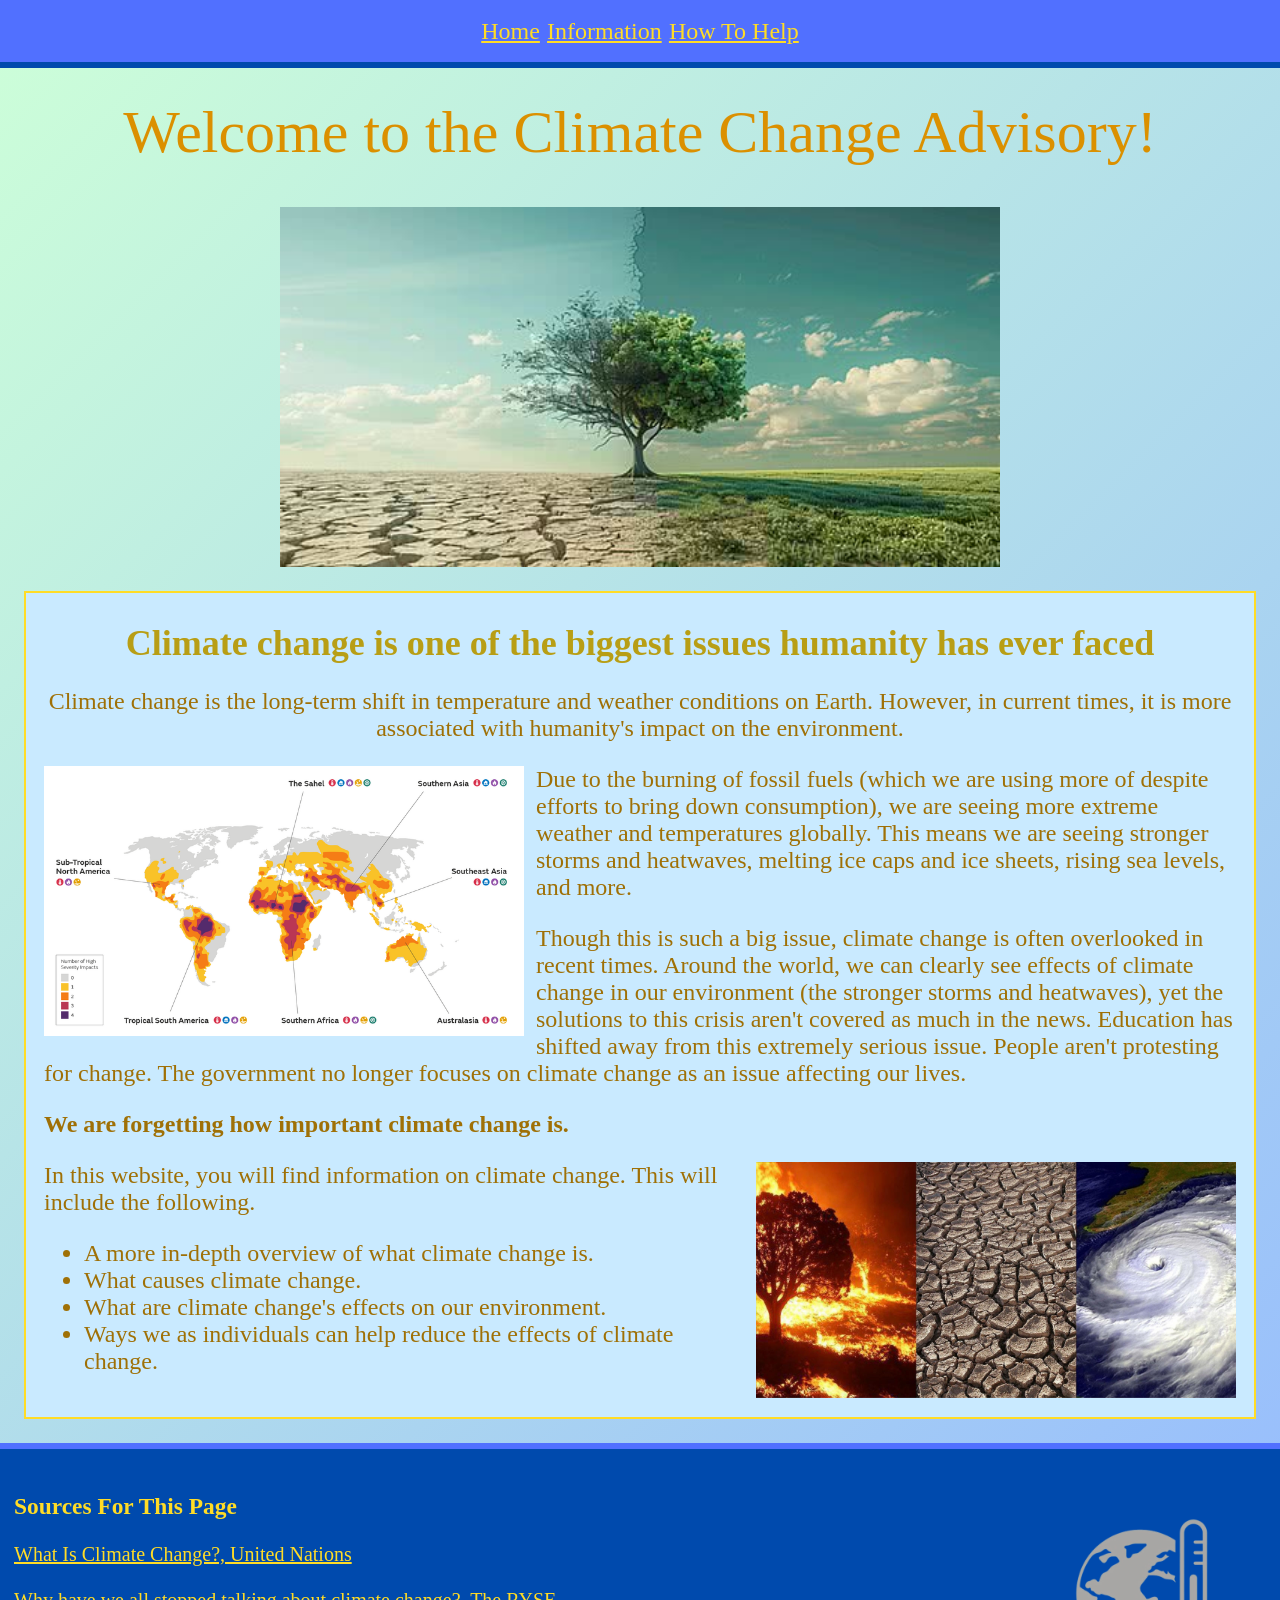
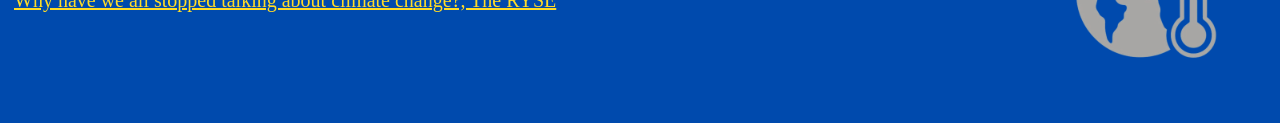
<file: index.html>
<!DOCTYPE html>
<html lang="en">
<head>

    <meta charset="UTF-8">
    <title>Climate Change Advisory</title>
    <link rel="stylesheet" href="style.css">

</head>
<body>

<!-- The topbar div here is what creates the navigation bar at the top of the page -->
<div class="topbar">
    <a href="index.html">Home</a>
    <a href="information.html">Information</a>
    <a href="how_to_help.html">How To Help</a>
</div>

<!-- The content class below is part of a flexbox method that pushes the footer to the bottom of the page -->
<div class="content">

    <h1>Welcome to the Climate Change Advisory!</h1>
    <img src="images/climate-change-symbol.jpg" alt="Image Symbolising Climate Change" class="main-image">

    <!-- The info class here is what creates the information container seen on the website -->
    <div class="info">

        <!-- The blocks of HTMl below was created for easier viewing -->

        <!-- The hook class gives a strong hook to draw in users of the website, and the extra-info elaborates a bit more on the hook's statement -->
        <h2 class="hook">Climate change is one of the biggest issues humanity has ever faced</h2>
        <p class="extra-info">Climate change is the long-term shift in temperature and weather conditions on Earth. However, in current times, it is more associated with humanity's impact on the environment.</p>

        <!-- This block gives some information on climate change, and why this website was made -->
        <img src="images/global-impacts.png" alt="Map predicting climate changes' impact" class="left-images">
        <p>Due to the burning of fossil fuels (which we are using more of despite efforts to bring down consumption), we are seeing more extreme weather and temperatures globally. This means we are seeing stronger storms and heatwaves, melting ice caps and ice sheets, rising sea levels, and more.</p>
        <p>Though this is such a big issue, climate change is often overlooked in recent times. Around the world, we can clearly see effects of climate change in our environment (the stronger storms and heatwaves), yet the solutions to this crisis aren't covered as much in the news. Education has shifted away from this extremely serious issue. People aren't protesting for change. The government no longer focuses on climate change as an issue affecting our lives.</p>
        <p><strong>We are forgetting how important climate change is.</strong></p>

        <!-- This block gives an overview of what to expect from this website -->
        <img src="images/climate-change-effects.jpeg" alt="Image showing effects of climate change" class="right-images">
        <!-- The paragraph below would sometimes be squashed between the left and right images, so the id here is to add a CSS code to fix that -->
        <p id="overview-paragraph">In this website, you will find information on climate change. This will include the following.</p>
        <ul>
            <li>A more in-depth overview of what climate change is.</li>
            <li>What causes climate change.</li>
            <li>What are climate change's effects on our environment.</li>
            <li>Ways we as individuals can help reduce the effects of climate change.</li>
        </ul>

    </div>

</div>

<!-- The footer tag is used here as it suits the situation better than another div -->
<footer>

    <!-- The separation in paragraphs here is to show how the logo is a separate element from the sources -->

    <img src="images/climate-change-logo-transparent.png" alt="climate change logo" class="logo">

    <!-- Using target="_blank" makes sure that the source links open in a new tab, to prevent frustration from having to constant use the back arrows to return to the website -->
    <!-- The double <br> after every link ensures there is a space between each link, which improves readability -->
    <h3>Sources For This Page</h3>
    <a href="https://www.un.org/en/climatechange/what-is-climate-change" target="_blank">What Is Climate Change?, United Nations</a> <br> <br> <!-- the two breaks at the end of each link is to separate them, so that they're easier to view. -->
    <a href="https://www.theryse.org/post/why-have-we-all-stopped-talking-about-climate-change" target="_blank">Why have we all stopped talking about climate change?, The RYSE</a> <br> <br>

</footer>

</body>
</html>
</file>
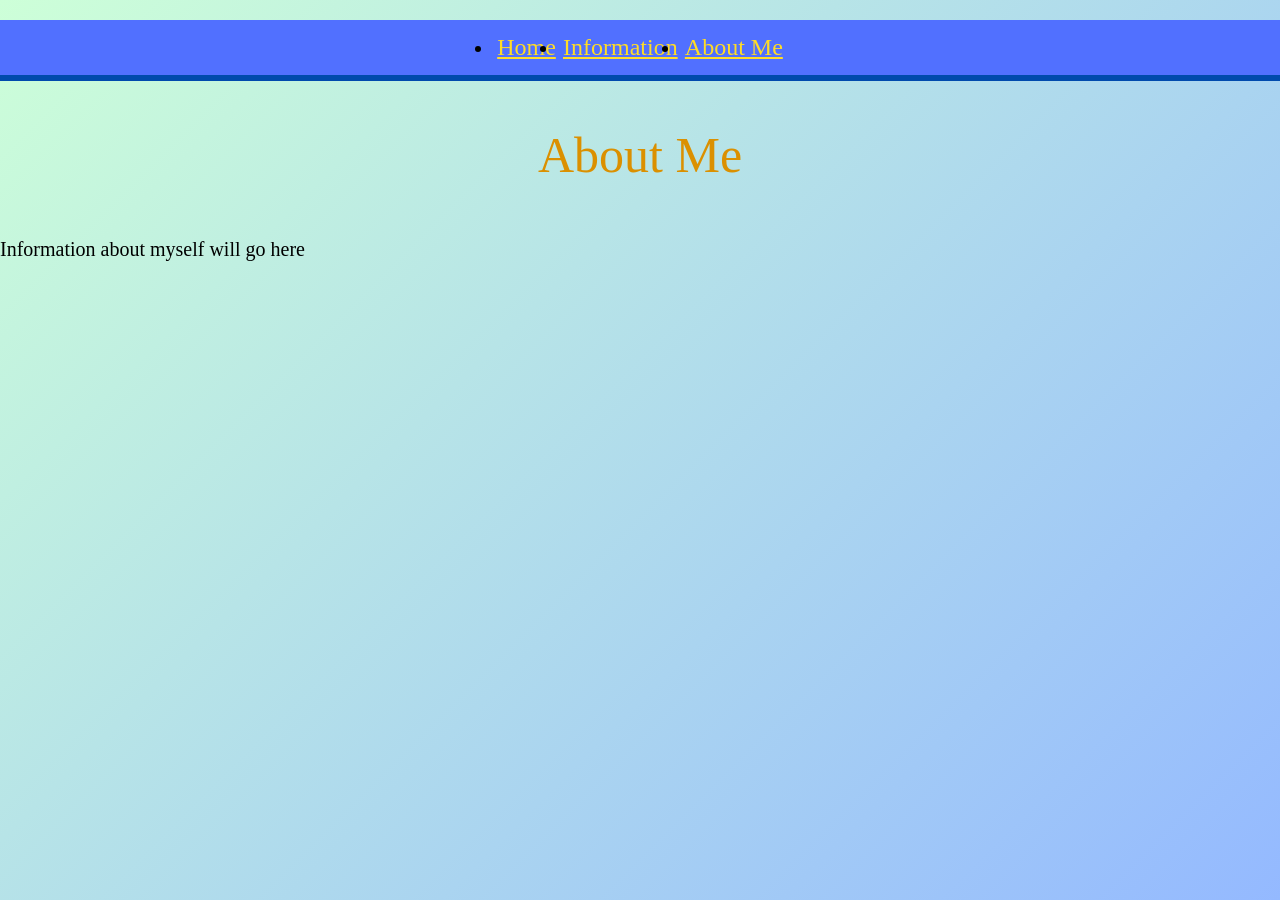
<file: about_me.html>
<!DOCTYPE html>
<html lang="en">
<head>

    <meta charset="UTF-8">
    <title>Environmental Advisory</title>
    <link rel="stylesheet" href="style.css">

</head>
<body>

<ul class="topbar">
    <li> <a href="index.html">Home</a> </li>
    <li> <a href="information.html">Information</a> </li>
    <li> <a href="about_me.html">About Me</a> </li>
</ul>

<h1 class="main_heading">About Me</h1>

<div class="main_info">
   <p>Information about myself will go here</p>
</div>

</body>
</html>
</file>
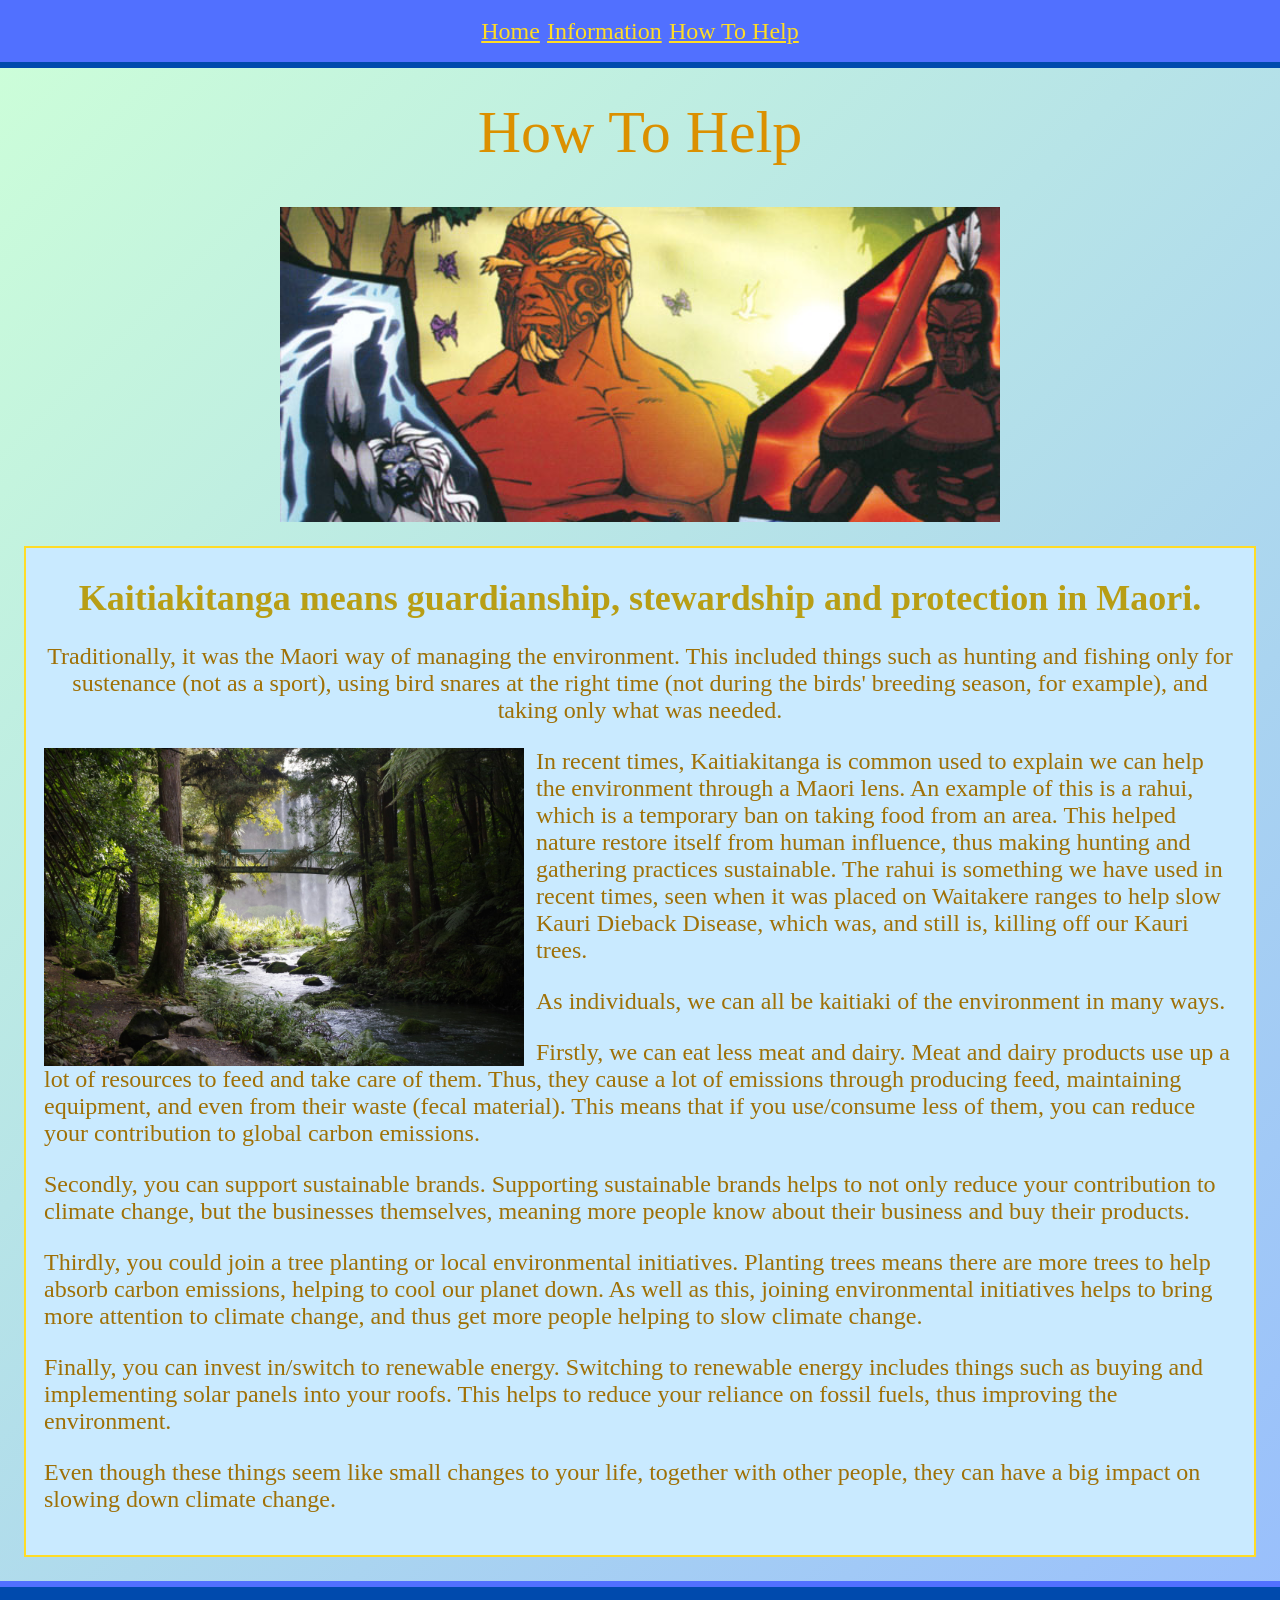
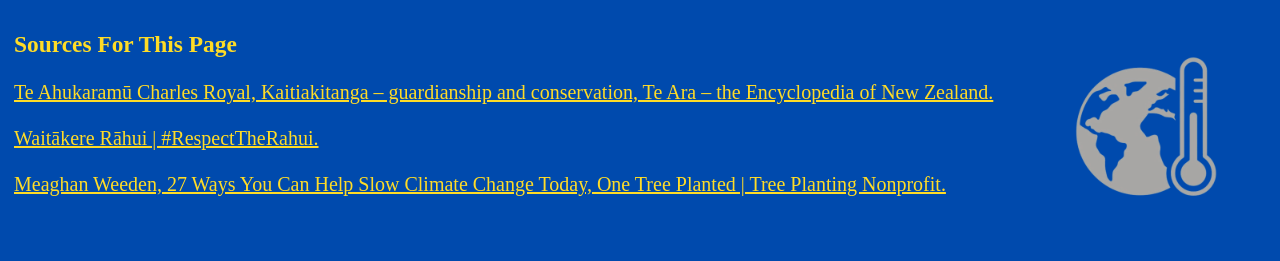
<file: how_to_help.html>
<!DOCTYPE html>
<html lang="en">
<head>

    <meta charset="UTF-8">
    <title>Climate Change Advisory</title>
    <link rel="stylesheet" href="style.css">

</head>
<body>

<!-- The topbar div here is what creates the navigation bar at the top of the page -->
<div class="topbar">
    <a href="index.html">Home</a>
    <a href="information.html">Information</a>
    <a href="how_to_help.html">How To Help</a>
</div>

<!-- The content class below is part of a flexbox method that pushes the footer to the bottom of the page -->
<div class="content">

    <h1>How To Help</h1>
    <img src="images/gods-of-the-natural-world.jpg" alt="Artwork Representing Maori Gods" class="main-image">

    <!-- The info class here is what creates the information container seen on the website -->
    <div class="info">

        <!-- The three blocks of HTMl below was created for easier viewing -->

        <!-- As I use the hook and extra-info a second time on this page, the class attribute is needed here -->
        <h2 class="hook"> Kaitiakitanga means guardianship, stewardship and protection in Maori. </h2>
        <p class="extra-info">Traditionally, it was the Maori way of managing the environment. This included things such as hunting and fishing only for sustenance (not as a sport), using bird snares at the right time (not during the birds' breeding season, for example), and taking only what was needed.</p>
        <img src="images/kaitiakitanga-scaled.jpeg" alt="image of Kaitiakitanga" class="left-images">
        <p>In recent times, Kaitiakitanga is common used to explain we can help the environment through a Maori lens.  An example of this is a rahui, which is a temporary ban on taking food from an area. This helped nature restore itself from human influence, thus making hunting and gathering practices sustainable. The rahui is something we have used in recent times, seen when it was placed on Waitakere ranges to help slow Kauri Dieback Disease, which was, and still is, killing off our Kauri trees.</p>

        <!-- this block is about how to help stop climate change -->
        <p>As individuals, we can all be kaitiaki of the environment in many ways.</p>
        <p>Firstly, we can eat less meat and dairy. Meat and dairy products use up a lot of resources to feed and take care of them. Thus, they cause a lot of emissions through producing feed, maintaining equipment, and even from their waste (fecal material). This means that if you use/consume less of them, you can reduce your contribution to global carbon emissions.</p>
        <p>Secondly, you can support sustainable brands. Supporting sustainable brands helps to not only reduce your contribution to climate change, but the businesses themselves, meaning more people know about their business and buy their products.</p>
        <p>Thirdly, you could join a tree planting or local environmental initiatives. Planting trees means there are more trees to help absorb carbon emissions, helping to cool our planet down. As well as this, joining environmental initiatives helps to bring more attention to climate change, and thus get more people helping to slow climate change.</p>
        <p>Finally, you can invest in/switch to renewable energy. Switching to renewable energy includes things such as buying and implementing solar panels into your roofs. This helps to reduce your reliance on fossil fuels, thus improving the environment.</p>
        <p>Even though these things seem like small changes to your life, together with other people, they can have a big impact on slowing down climate change.</p>

    </div>

</div>

<!-- The footer tag is used here as it suits the situation better than another div -->
<footer>

    <!-- The separation in paragraphs here is to show how the logo is a separate element from the sources -->

    <img src="images/climate-change-logo-transparent.png" alt="climate change logo" class="logo">

    <!-- Using target="_blank" makes sure that the source links open in a new tab, to prevent frustration from having to constant use the back arrows to return to the website -->
    <!-- The double <br> after every link ensures there is a space between each link, which improves readability -->
    <h3>Sources For This Page</h3>
    <a href="https://teara.govt.nz/en/kaitiakitanga-guardianship-and-conservation" target="_blank"> Te Ahukaramū Charles Royal, Kaitiakitanga – guardianship and conservation, Te Ara – the Encyclopedia of New Zealand.</a> <br> <br>
    <a href="https://waitakererahui.org.nz/" target="_blank"> Waitākere Rāhui | #RespectTheRahui.</a> <br> <br>
    <a href="https://onetreeplanted.org/blogs/stories/ways-to-stop-climate-change" target="_blank"> Meaghan Weeden, 27 Ways You Can Help Slow Climate Change Today, One Tree Planted | Tree Planting Nonprofit.</a> <br> <br>

</footer>

</body>
</html>
</file>
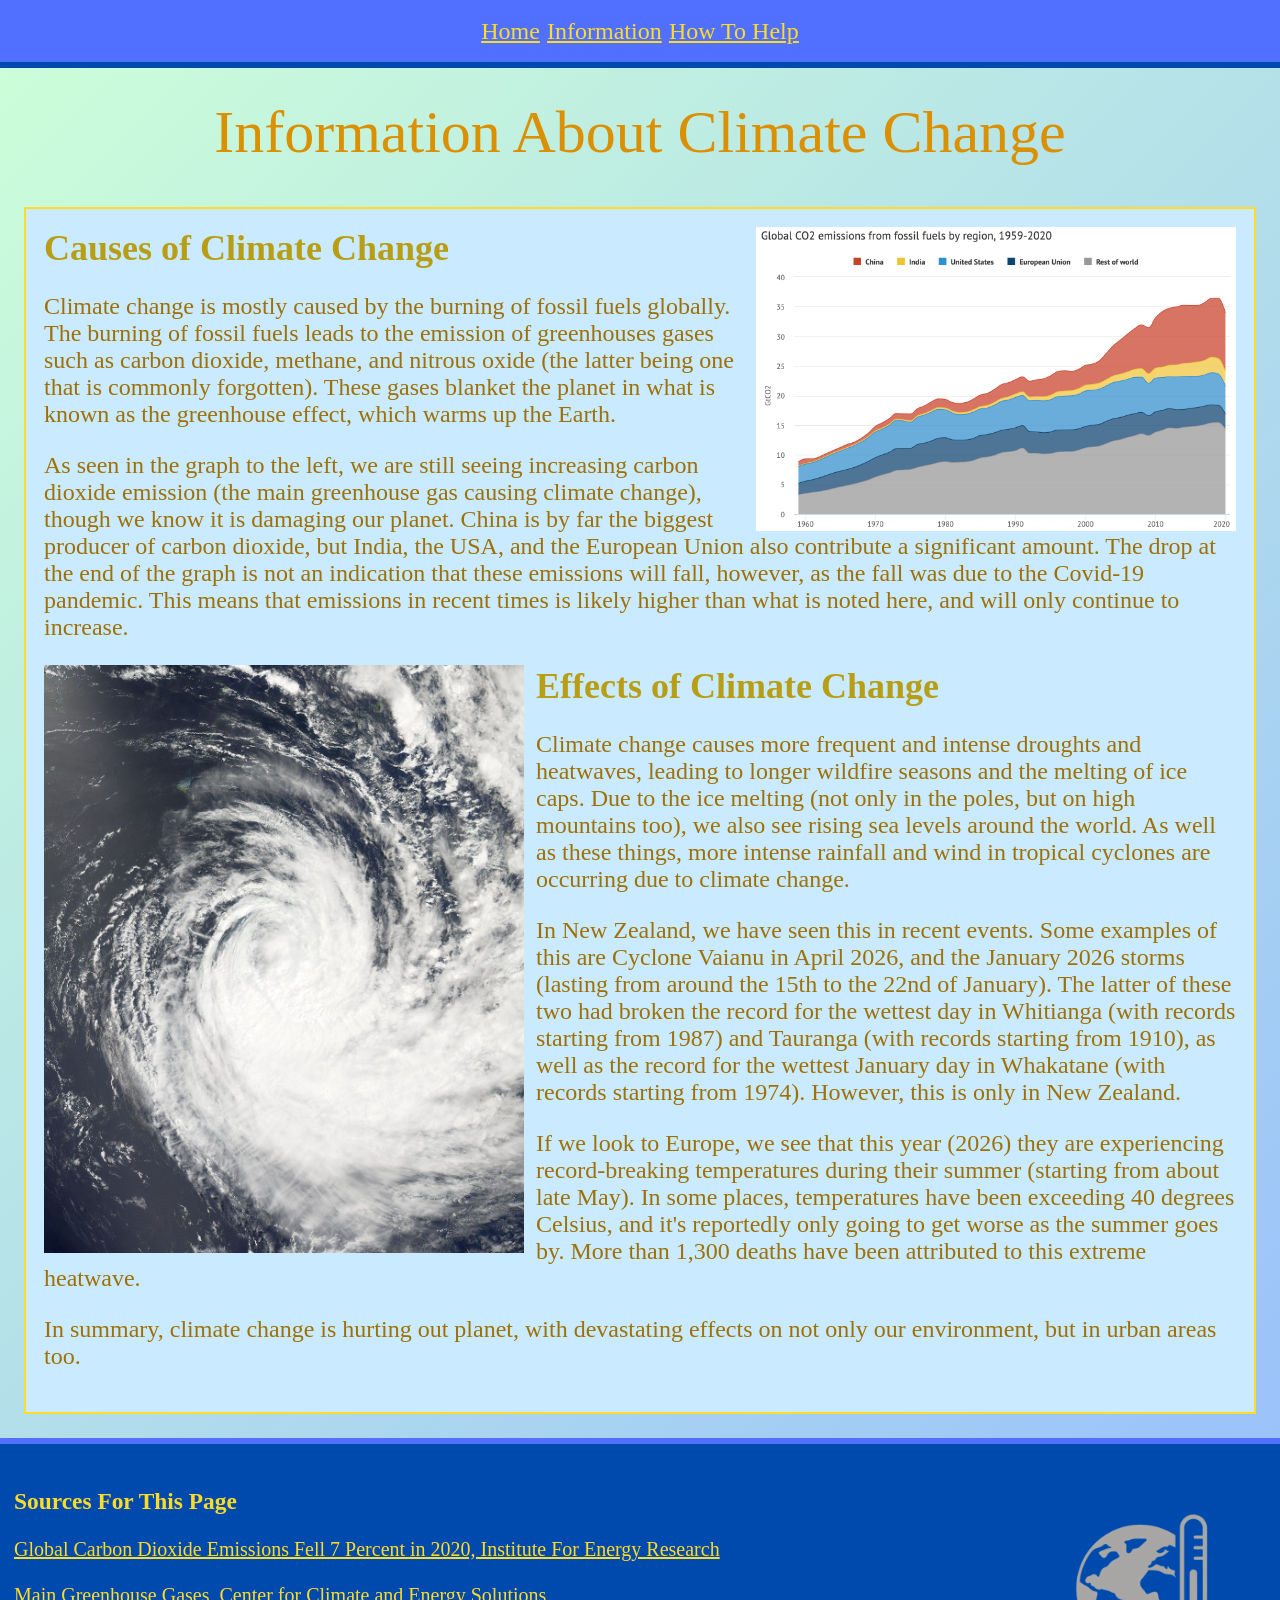
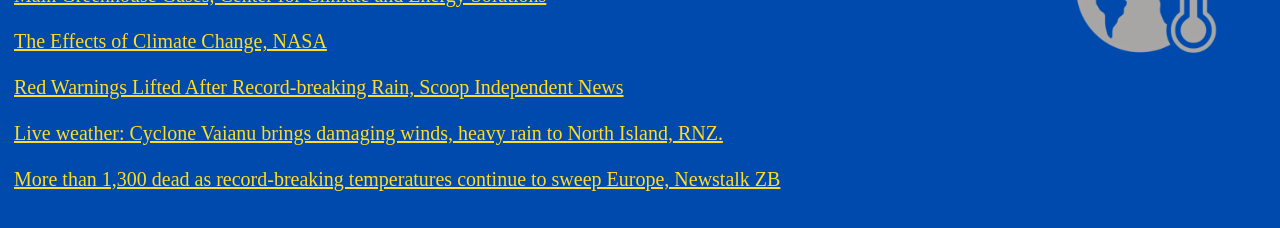
<file: information.html>
<!DOCTYPE html>
<html lang="en">
<head>

    <meta charset="UTF-8">
    <title>Climate Change Advisory</title>
    <link rel="stylesheet" href="style.css">

</head>
<body>

<!-- The topbar div here is what creates the navigation bar at the top of the page -->
<div class="topbar">
    <a href="index.html">Home</a>
    <a href="information.html">Information</a>
    <a href="how_to_help.html">How To Help</a>
</div>

<!-- The content class below is part of a flexbox method that pushes the footer to the bottom of the page -->
<div class="content">

    <h1>Information About Climate Change</h1>

    <!-- The info class here is what creates the information container seen on the website -->
    <div class="info">

        <!-- The two blocks of HTMl below was created for easier viewing -->

        <img src="images/fossil-fuel-use-graph.png" alt="text image" class="right-images">
        <h2>Causes of Climate Change</h2>
        <p>Climate change is mostly caused by the burning of fossil fuels globally. The burning of fossil fuels leads to the emission of greenhouses gases such as carbon dioxide, methane, and nitrous oxide (the latter being one that is commonly forgotten). These gases blanket the planet in what is known as the greenhouse effect, which warms up the Earth. </p>
        <p>As seen in the graph to the left, we are still seeing increasing carbon dioxide emission (the main greenhouse gas causing climate change), though we know it is damaging our planet. China is by far the biggest producer of carbon dioxide, but India, the USA, and the European Union also contribute a significant amount. The drop at the end of the graph is not an indication that these emissions will fall, however, as the fall was due to the Covid-19 pandemic. This means that emissions in recent times is likely higher than what is noted here, and will only continue to increase.</p>

        <img src="images/cyclone-vaianu.jpg" alt="image of Cyclone Vaianu" class="left-images">
        <h2>Effects of Climate Change</h2>
        <p>Climate change causes more frequent and intense droughts and heatwaves, leading to longer wildfire seasons and the melting of ice caps. Due to the ice melting (not only in the poles, but on high mountains too), we also see rising sea levels around the world. As well as these things, more intense rainfall and wind in tropical cyclones are occurring due to climate change.</p>
        <p>In New Zealand, we have seen this in recent events. Some examples of this are Cyclone Vaianu in April 2026, and the January 2026 storms (lasting from around the 15th to the 22nd of January). The latter of these two had broken the record for the wettest day in Whitianga (with records starting from 1987) and Tauranga (with records starting from 1910), as well as the record for the wettest January day in Whakatane (with records starting from 1974). However, this is only in New Zealand.</p>
        <p>If we look to Europe, we see that this year (2026) they are experiencing record-breaking temperatures during their summer (starting from about late May). In some places, temperatures have been exceeding 40 degrees Celsius, and it's reportedly only going to get worse as the summer goes by. More than 1,300 deaths have been attributed to this extreme heatwave.</p>
        <p>In summary, climate change is hurting out planet, with devastating effects on not only our environment, but in urban areas too. </p>

    </div>

</div>

<!-- The footer tag is used here as it suits the situation better than another div -->
<footer>

    <!-- The separation in paragraphs here is to show how the logo is a separate element from the sources -->


    <img src="images/climate-change-logo-transparent.png" alt="climate change logo" class="logo">

    <!-- Using target="_blank" makes sure that the source links open in a new tab, to prevent frustration from having to constant use the back arrows to return to the website -->
    <!-- The double <br> after every link ensures there is a space between each link, which improves readability -->
    <h3>Sources For This Page</h3>
    <a href="https://www.instituteforenergyresearch.org/climate-change/global-carbon-dioxide-emissions-fell-7-percent-in-2020/" target="_blank">Global Carbon Dioxide Emissions Fell 7 Percent in 2020, Institute For Energy Research</a> <br> <br>
    <a href="https://www.c2es.org/content/main-greenhouse-gases/" target="_blank">Main Greenhouse Gases, Center for Climate and Energy Solutions</a> <br> <br>
    <a href="https://science.nasa.gov/climate-change/effects/" target="_blank">The Effects of Climate Change, NASA</a> <br> <br>
    <a href="https://www.scoop.co.nz/stories/AK2601/S00430/red-warnings-lifted-after-record-breaking-rain.htm" target="_blank">Red Warnings Lifted After Record-breaking Rain, Scoop Independent News</a> <br> <br>
    <a href="https://www.rnz.co.nz/news/weather/592114/live-weather-cyclone-vaianu-brings-damaging-winds-heavy-rain-to-north-island" target="_blank">Live weather: Cyclone Vaianu brings damaging winds, heavy rain to North Island, RNZ.</a> <br> <br>
    <a href="https://www.newstalkzb.co.nz/on-air/mike-hosking-breakfast/audio/catherine-field-europe-correspondent-on-the-ongoing-heatwave-hitting-europe-record-breaking-temperatures/" target="_blank">More than 1,300 dead as record-breaking temperatures continue to sweep Europe, Newstalk ZB</a> <br> <br>

</footer>

</body>
</html>
</file>
<file: style.css>
body {
  background-image: linear-gradient(135deg, #cdffd8, #94b9ff);
  min-height: 100vh;
  display: flex;
  flex-direction: column;
  margin: 0;
  font: 20px Georgia, serif;
}

/* The selector color was changed to fit the website's design better  */
::selection {
  background: #a9caff;
  color: #a27309;
}

/* the natural color for links was hard to read on my website, so it was shifted to a more readable color here */
a {
  color: #ffdc26;
}

/* a:hover was changed to make it easier for a user to know that they are hovering over a link */
a:hover {
  color: #db9000;
}

.topbar {
  background-color: #5170ff;
  display: flex; /* Using flex boxes helped to arrange the links in the top bar better */
  justify-content: center;
  position: sticky;
  overflow: hidden;
  top: 0;
  padding: 0.7em;
  border-bottom: 0.3em solid #004aad;
}

/* The padding of the topbar was stated to make the links further apart form each other */
.topbar a {
  font: 1.2em Impact, Georgia, serif;
  padding: 0.15em;
}

.content {
  flex: 1; /* This takes the remaining space, which pushes the footer down */
  font-size: 1.2em; /* This helps make the contents information larger without affecting anything else outside of it */
}

h1 {
  color: #db9000;
  text-align: center;
  font: 2.5em Impact, Georgia, serif;
  margin-top: 0.5em; /* The margin here is to add space between the topbar and the title */
}

.main-image {
  display: block; /* Displaying as a block here is necessary to center the image */
  margin: auto;
  width: 30em;
  max-width: 90%; /* max width is noted here to prevent images from going off the screen on smaller screen sizes */
  height: auto;
}

.info {
  background-color: #c9eaff;
  color: #9f7006;
  border: 0.1em solid #ffdc26;
  margin: 1em;
  padding: 0.75em;
  text-align: left;
  overflow: hidden; /* this line stops images from overflowing over the edge of the main box */
}

.info ul {
  overflow: hidden; /* stops bullet points from overlapping with floated images, since the overflow hidden in info itself doesn't seem to stop this */
}

h2 {
  margin: 0em; /* The h2 tag appeared to have an inbuilt top margin, which I didn't like, so this is here to remove that margin  */
  color: #b89e15;
  font-family: Impact, Georgia, serif;
}

.hook {
  text-align: center;
  margin: 0.3em;
}

.extra-info {
  text-align: center;
}

.right-images {
  float: right;
  width: 20em;
  max-width: 100%; /* max width is noted here to prevent images from going off the screen on smaller screen sizes */
  height: auto;
  margin-left: 0.5em; /* margin is added here to only the left side, so that the text doesn't press right up to the image */
}

.left-images {
  float: left;
  width: 20em;
  max-width: 100%; /* max width is noted here to prevent images from going off the screen on smaller screen sizes */
  height: auto;
  margin-right: 0.5em; /* margin is added here to only the right side, so that the text doesn't press right up to the image */
}

footer {
  background-color: #004aad;
  color: #ffdc26;
  border-top: 0.3em solid #5170ff;
  padding: 1em 0.7em 0.7em;
}

footer a {
  color: inherit;
}

.logo {
  float: right;
  filter: invert(100%); /* This inversion here is to make the logo more visible */
  width: 10em;
  max-width: 50%; /* max width is noted here to prevent images from going off the screen on smaller screen sizes */
  height: auto;
  margin: 1em;
}
</file>
